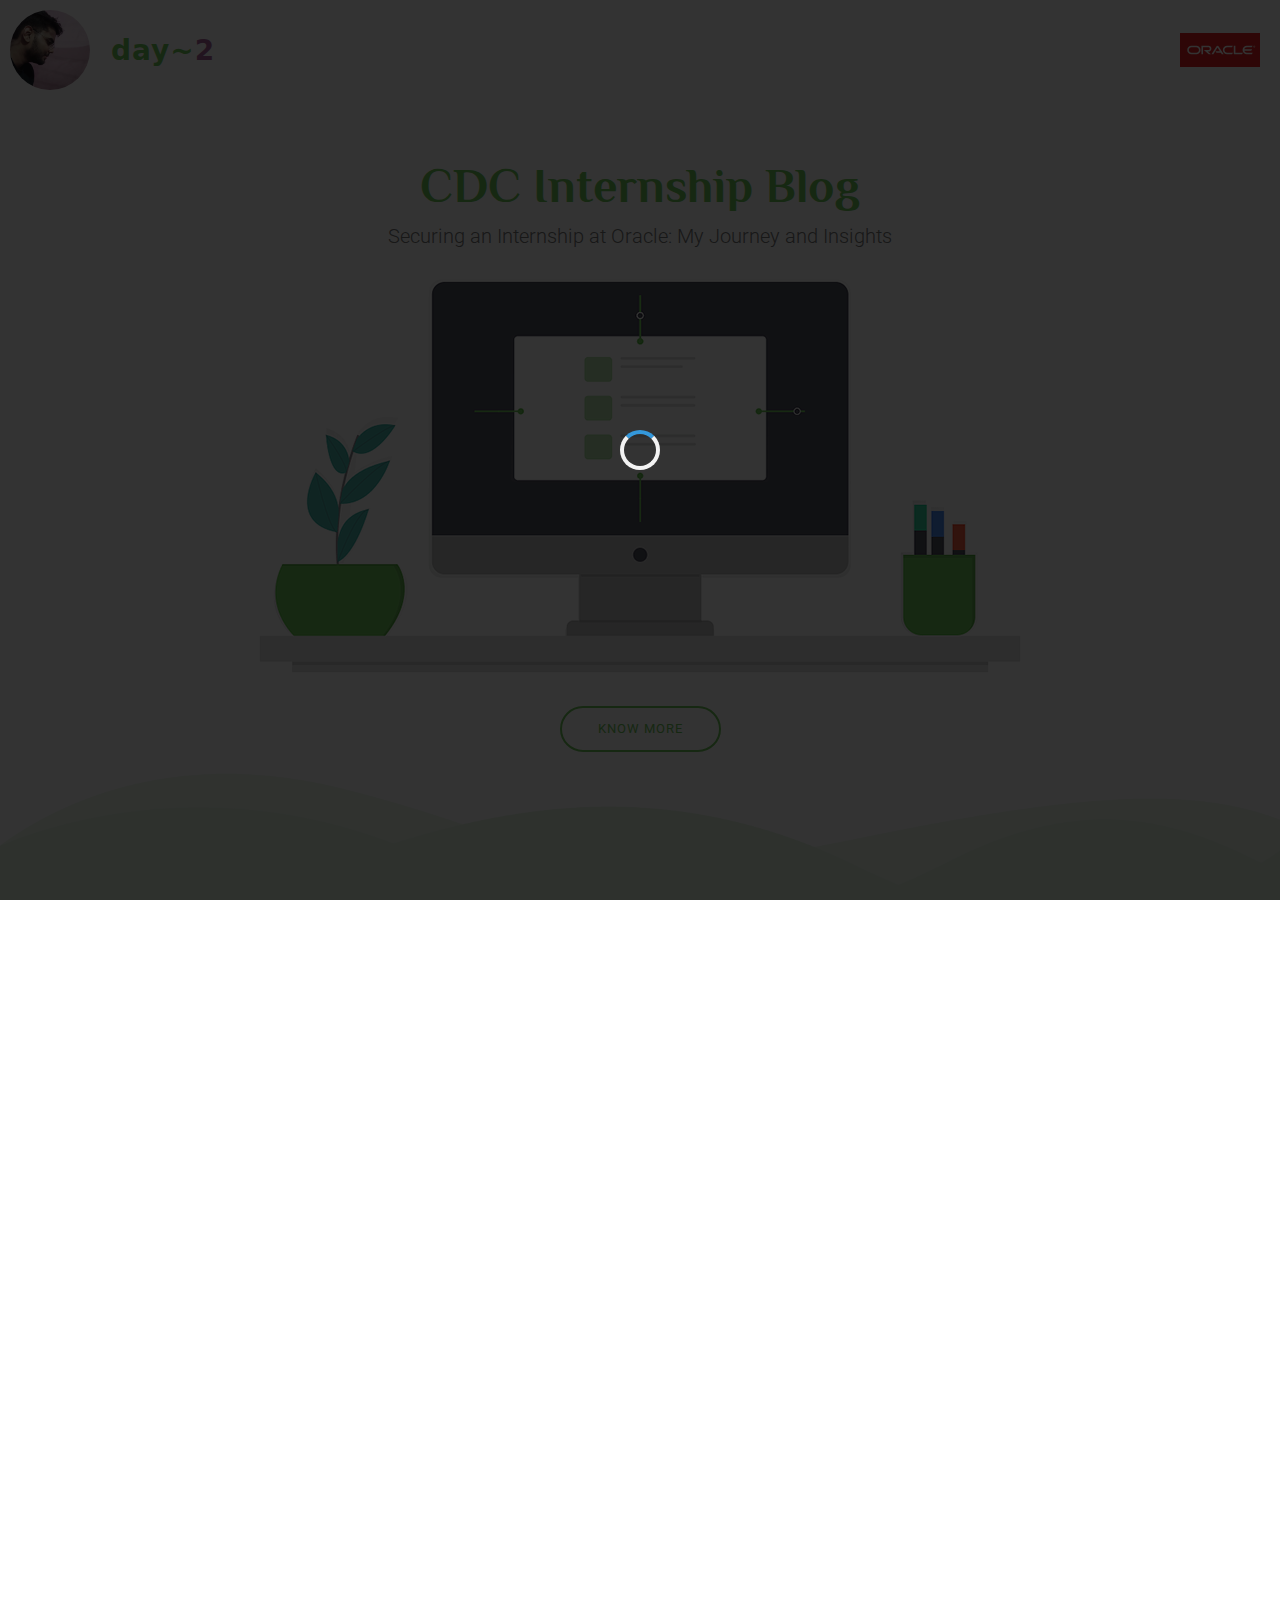
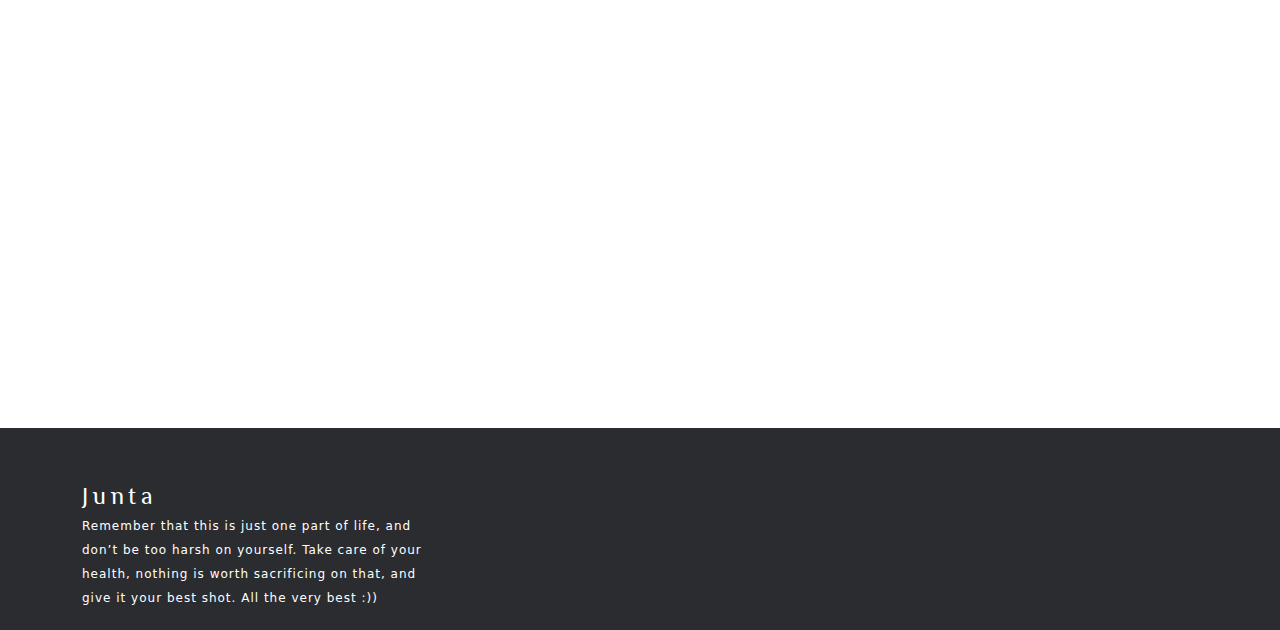
<file: index.html>
<!DOCTYPE html>
<html lang="en">

<head>
  <meta charset="utf-8">
  <meta content="width=device-width, initial-scale=1.0" name="viewport">

  <title>CDC Internship Experience</title>
  <meta content="" name="description">
  <meta content="" name="keywords">

  <!-- Favicons -->
  <link href="assets/img/x.jpg" rel="icon">
  <link href="assets/img/x.jpg" rel="apple-touch-icon">

  <!-- Google Fonts -->
  <link href="https://fonts.googleapis.com/css?family=Open+Sans:300,300i,400,400i,700,700i|Roboto:100,300,400,500,700|Philosopher:400,400i,700,700i" rel="stylesheet">

  <!-- Vendor CSS Files -->
  <link href="assets/vendor/aos/aos.css" rel="stylesheet">
  <link href="assets/vendor/bootstrap/css/bootstrap.min.css" rel="stylesheet">
  <link href="assets/vendor/bootstrap-icons/bootstrap-icons.css" rel="stylesheet">
  <link href="assets/vendor/glightbox/css/glightbox.min.css" rel="stylesheet">
  <link href="assets/vendor/swiper/swiper-bundle.min.css" rel="stylesheet">

  <!-- Template Main CSS File -->
  <link href="assets/css/style.css" rel="stylesheet">

  <!-- =======================================================
  * Template Name: eStartup
  * Updated: Jul 27 2023 with Bootstrap v5.3.1
  * Template URL: https://bootstrapmade.com/estartup-bootstrap-landing-page-template/
  * Author: BootstrapMade.com
  * License: https://bootstrapmade.com/license/
  ======================================================== -->
</head>

<body>
  <div class="loader-wrapper">
    <div class="loader"></div>
  </div>
  <!-- <div class="contentxx"> -->
  <!-- ======= Header ======= -->
  <header id="header" class="header fixed-top d-flex align-items-center">
    <div class="container d-flex align-items-center justify-content-between">

      <div id="logo">
        <h1><a href="index.html"><span>day~</span><span class="gb">2</span></a></h1>
        <!-- Uncomment below if you prefer to use an image logo -->
      <img src="assets/img/x.jpg" alt="" title="" class="hg" />
      <img src="assets/img/orc.svg" alt="" title="" class="hgg" />
      </div>

      <!-- <nav id="navbar" class="navbar">
        <ul>
          <li><a class="nav-link scrollto active" href="#hero">Home</a></li>
          <li><a class="nav-link scrollto" href="#about-us">About</a></li>
          <li><a class="nav-link scrollto" href="#features">Features</a></li>
          <li><a class="nav-link scrollto" href="#screenshots">Screenshots</a></li>
          <li><a class="nav-link scrollto" href="#team">Team</a></li>
          <li><a class="nav-link scrollto" href="#pricing">Pricing</a></li>
          <li class="dropdown"><a href="#"><span>Drop Down</span> <i class="bi bi-chevron-down"></i></a>
            <ul>
              <li><a href="#">Drop Down 1</a></li>
              <li class="dropdown"><a href="#"><span>Deep Drop Down</span> <i class="bi bi-chevron-right"></i></a>
                <ul>
                  <li><a href="#">Deep Drop Down 1</a></li>
                  <li><a href="#">Deep Drop Down 2</a></li>
                  <li><a href="#">Deep Drop Down 3</a></li>
                  <li><a href="#">Deep Drop Down 4</a></li>
                  <li><a href="#">Deep Drop Down 5</a></li>
                </ul>
              </li>
              <li><a href="#">Drop Down 2</a></li>
              <li><a href="#">Drop Down 3</a></li>
              <li><a href="#">Drop Down 4</a></li>
            </ul>
          </li>
          <li><a class="nav-link scrollto" href="#contact">Contact</a></li>
        </ul>
        <i class="bi bi-list mobile-nav-toggle"></i>
      </nav> -->
      <!-- .navbar -->

    </div>
  </header><!-- End Header -->

  <!-- ======= Hero Section ======= -->
  <section id="hero">
    <div class="hero-container" data-aos="fade-in">
      <h1>CDC Internship Blog</h1>
      <h2>
        Securing an Internship at Oracle: My Journey and Insights</h2>
      <img src="assets/img/hero-img.png" alt="Hero Imgs" data-aos="zoom-out" data-aos-delay="100">
      <a href="https://aryantony.github.io/aryan.tony/" target="_blank" class="btn-get-started scrollto">Know More</a>
      <div class="btns">
        <!-- <a href="#"><i class="fa fa-apple fa-3x"></i> App Store</a>
        <a href="#"><i class="fa fa-play fa-3x"></i> Google Play</a>
        <a href="#"><i class="fa fa-windows fa-3x"></i> windows</a> -->
      </div>
    </div>
  </section><!-- End Hero Section -->

  <main id="main">
    <section id="testimonials" class="padd-section text-center">
      <div class="container" data-aos="fade-up">
        <div class="row justify-content-center">

          <div class="col-md-8">

            <div class="testimonials-content">
              <div id="carousel-example-generic" class="carousel slide" data-bs-ride="carousel">

                <div class="carousel-inner" role="listbox">

                  <div class="carousel-item  active">
                    <div class="top-top">

                      <h2>In General Rule</h2>
                      <p class="cd">   Hey CDC folks, I know the road ahead might look hard. But believe in your effort – it will pay off. If
                        you're not from a circuit background and don't get picked by a company right away, don't get
                        discouraged. Your hard work won't go unseen. Every day, you'll see the results of your determination.
                        Even I didn’t get any shortlist in day-1 companies. I was quite frustrated with the way the
                        shortlisting criteria were being used for some day-1 companies where I did 100% in tests. Oracle was the
                        only company that I got shortlisted for day-2. So, 1 shortlist and 1 chance of an interview will be
                        sufficient if you did hard work.
                        </br> <br /><b class="cl">"Have faith in getting a chance, drop your “bt” for sure."</b></p>
                      <!-- <h4>Kimberly Tran<span>manager</span></h4> -->

                    </div>
                  </div>

                

                </div>

                <div class="btm-btm">

                  <ul class="list-unstyled carousel-indicators">
                    <li data-bs-target="#carousel-example-generic" data-bs-slide-to="0"></li>
                    <li data-bs-target="#carousel-example-generic" data-bs-slide-to="1"  class="active"></li>
                    <li data-bs-target="#carousel-example-generic" data-bs-slide-to="2"></li>
                  </ul>

                </div>

              </div>
            </div>
          </div>

        </div>
      </div>
    </section>
    <!-- ======= Get Started Section ======= -->
    <section id="get-started" class="padd-section text-center">

      <div class="container" data-aos="fade-up">
        <div class="section-title text-center">

          <h2>Frequently Asked Questions </h2>
          <p class="separator">Following Ideas are sufficient to get offer in Day-1, Day-2 companies</p>

        </div>
      </div>

      <div class="container">
        <div class="row">

          <div class="col-md-6 col-lg-4" data-aos="zoom-in" data-aos-delay="100">
            <div class="feature-block">

              <img src="assets/img/svg/cloud.svg" alt="img">
              <h4>Brief Introduction</h4>
              <p>I am Aryan Kumar, an undergraduate student in the Industrial and Systems Engineering department, pursuing a dual degree course. I sat for the CDC Internship drive and will have my internship in the Software Development role at Oracle. I’m a boarder of JCB Hall.</p>
              <!-- <a href="#">read more</a> -->
              <a href="https://aryantony.github.io/aryan.tony/" target="_blank" class="btn-get-started scrollto">read more</a>
            </div>
          </div>

          <div class="col-md-6 col-lg-4" data-aos="zoom-in" data-aos-delay="200">
            <div class="feature-block">

             
              <div class="content" id="expandable-content">
                <img src="assets/img/svg/code.svg" alt="img">
                <h4>How did i get into Oracle? What was the selection procedure?</h4>
                <!-- Initial visible content -->
                <p>
                  <!-- Your initial content here -->
                  <b class="bd">Coding Round</b>: The first stage was a 90-min online coding test. The test comprised 2
                  coding
                  questions and 20 MCQs. I would estimate the coding question complexi........
                  </br> </br>
                </p>
              </div>
               
            
              <a href="How_did_i_get_into_Oracle.html" target="_blank" class="pny">read more</a>
             
            

            </div>
          </div>

          <div class="col-md-6 col-lg-4" data-aos="zoom-in" data-aos-delay="300">
            <div class="feature-block">

          

          <div class="content" id="expandable-content">
            <img src="assets/img/svg/asteroid.svg" alt="img">
            <h4>How to prepare for them?</h4>
            <p> “Here are some ideas to help you prepare for interviews at software companies on day-1 and day-2. Please
              follow these tips”
              </br></br>
              <b class="bd">~</b> During your winter vacation (December), take a cour......
           </p>
          </div>
          <a href="How_to_prepare_for_them.html" target="_blank" class="pny">read more</a>
        </div>
      </div>

    </section>

    <!-- End Get Started Section -->
      <section id="testimonials" class="padd-section text-center">
      <div class="container" data-aos="fade-up">
        <div class="row justify-content-center">

          <div class="col-md-8">

            <div class="testimonials-content">
              <div id="carousel-example-generic" class="carousel slide" data-bs-ride="carousel">

                <div class="carousel-inner" role="listbox">

                  <div class="carousel-item  active">
                    <div class="top-top">

                      <h2>What I Feel</h2>
                      <p class="cd">   Hey folks, I noticed that many people started preparing late. Due to this, they were still polishing their CP skills during the tests instead of targeted interview prep which that time should ideally be reserved for. So, it's best to follow the recommended early <b><a href="How_to_prepare_for_them.html" target="_blank" class="pny">preparation 4 step ideas</a></b></preparation>, which should be enough for people with average skills.
                        <!-- </br> <br /><b class="cl">"Have faith in getting a chance, drop your “bt” for sure."</b> -->
                      </p>
                      <!-- <h4>Kimberly Tran<span>manager</span></h4> -->

                    </div>
                  </div>

                

                </div>

                <div class="btm-btm">

                  <ul class="list-unstyled carousel-indicators">
                    <li data-bs-target="#carousel-example-generic" data-bs-slide-to="0"></li>
                    <li data-bs-target="#carousel-example-generic" data-bs-slide-to="1"  class="active"></li>
                    <li data-bs-target="#carousel-example-generic" data-bs-slide-to="2"></li>
                  </ul>

                </div>

              </div>
            </div>
          </div>

        </div>
      </div>
    </section>
    <!-- ======= About Us Section ======= -->
    <section id="about-us" class="about-us padd-section">
      <div class="container" data-aos="fade-up">
        <div class="row justify-content-center fgfg">

          <div class="col-md-5 col-lg-3">
            <img src="assets/img/ojh.jpg" alt="About" data-aos="zoom-in" data-aos-delay="100">
          </div>

          <div class="col-md-7 col-lg-5">
            <div class="about-content" data-aos="fade-left" data-aos-delay="100">

              <h2><span>CV</span>Design </h2>
              <p>List all your internships, projects, and achievements clearly in bold on your CV. Be ready to talk about them confidently and warmly. CV discussions are important to understand your past experiences, so make sure you can confidently explain and impress the interviewer with what you've done.
              </p>

              <ul class="list-unstyled">
                <li><i class="vi bi-chevron-right"></i>imp words should be in Bold</li>
                <li><i class="vi bi-chevron-right"></i>CF rating [ imp for some companies like Deshaw,uber..]</li>
                <li><i class="vi bi-chevron-right"></i>No grammatical errors</li>
                <li><i class="vi bi-chevron-right"></i>having any paper published [may lead to shortlist at Adobe] </li>
                <li><i class="vi bi-chevron-right"></i>You should be aware with every word you have added




                </li>
              </ul>

            </div>
          </div>

        </div>
      </div>
    </section><!-- End About Us Section -->

    
  </main><!-- End #main -->

  <!-- ======= Footer ======= -->
  <footer class="footer">
    <div class="container">
      <div class="row">

        <div class="col-md-12 col-lg-4">
          <div class="footer-logo">

            <a class="navbar-brand" href="#">Junta</a>
            <p>Remember that this is just one part of life, and don’t be too harsh on yourself. Take care of your health, nothing is worth sacrificing on that, and give it your best shot. All the very best :))</p>

          </div>
        </div>

      


      </div>
    </div>

 

  </footer><!-- End  Footer -->
<!-- </div> -->
  <!-- <a href="#" class="back-to-top d-flex align-items-center justify-content-center"><i class="bi bi-arrow-up-short"></i></a> -->

  <!-- Vendor JS Files -->
  <script src="assets/vendor/aos/aos.js"></script>
  <script src="assets/vendor/bootstrap/js/bootstrap.bundle.min.js"></script>
  <script src="assets/vendor/glightbox/js/glightbox.min.js"></script>
  <script src="assets/vendor/swiper/swiper-bundle.min.js"></script>
  <script src="assets/vendor/php-email-form/validate.js"></script>

  <!-- Template Main JS File -->
  <script src="assets/js/main.js"></script>

</body>

</html>
</file>
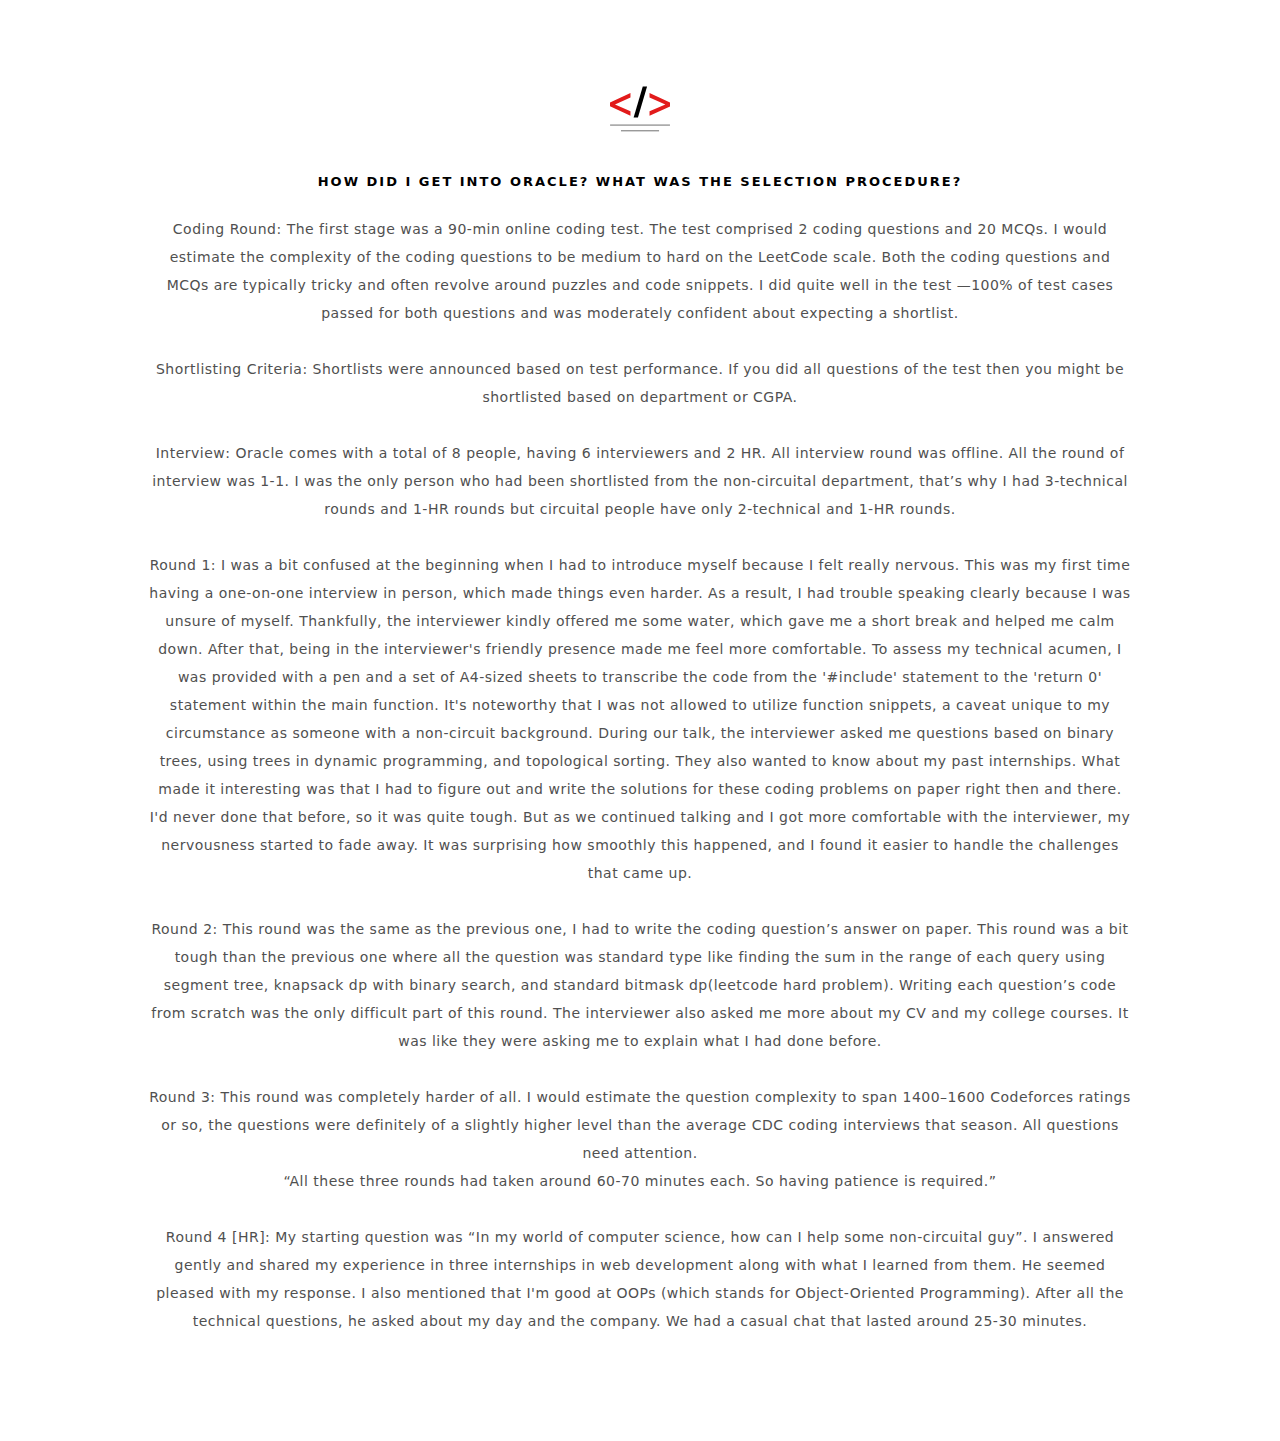
<file: How_did_i_get_into_Oracle.html>
<!DOCTYPE html>
<html lang="en">
<head>
    <meta charset="UTF-8">
    <meta name="viewport" content="width=device-width, initial-scale=1.0">
    <title>How did i get into Oracle</title>
      <!-- Favicons -->
  <link href="assets/img/svg/code.svg" rel="icon">
  <link href="assets/img/svg/code.svg" rel="apple-touch-icon">

  <!-- Google Fonts -->
  <link href="https://fonts.googleapis.com/css?family=Open+Sans:300,300i,400,400i,700,700i|Roboto:100,300,400,500,700|Philosopher:400,400i,700,700i" rel="stylesheet">

  <!-- Vendor CSS Files -->
  <link href="assets/vendor/aos/aos.css" rel="stylesheet">
  <link href="assets/vendor/bootstrap/css/bootstrap.min.css" rel="stylesheet">
  <link href="assets/vendor/bootstrap-icons/bootstrap-icons.css" rel="stylesheet">
  <link href="assets/vendor/glightbox/css/glightbox.min.css" rel="stylesheet">
  <link href="assets/vendor/swiper/swiper-bundle.min.css" rel="stylesheet">

  <!-- Template Main CSS File -->
  <link href="assets/css/style.css" rel="stylesheet">
</head>
<body>
    <section id="get-started" class=" text-center">
    <div class="container">
        <div class="row">

    <div class="feature-block" style="
    padding: 79px;
">
        <img src="assets/img/svg/code.svg" alt="img">
    <h4>How did I get into Oracle? What was the selection procedure?</h4>
                  <p>
                    <!-- Your full content here -->
                    <b class="bd">Coding Round</b>: The first stage was a 90-min online coding test. The test comprised 2
                    coding
                    questions and 20 MCQs. I would estimate the complexity of the coding questions to be medium to hard on the LeetCode scale. Both the coding questions and MCQs are typically tricky and often revolve around puzzles and code snippets. I did quite well in the test
                    —100% of test cases passed for both questions and was moderately confident about expecting a shortlist.
                    </br> </br>
                    <b class="bd">Shortlisting Criteria</b>: Shortlists were announced based on test performance. If you did
                    all
                    questions of the test then you might be shortlisted based on department or CGPA.
                    </br> </br>
                    <b class="bd">Interview</b>: Oracle comes with a total of 8 people, having 6 interviewers and 2 HR. All
                interview round
                was offline. All the round of interview was 1-1. I was the only person who had been shortlisted from the
                non-circuital department, that’s why I had 3-technical rounds and 1-HR rounds but circuital people have
                only 2-technical and 1-HR rounds.
                </br>
                </br>
                <b class="bd">Round 1</b>: I was a bit confused at the beginning when I had to introduce myself because
                I felt really
                nervous. This was my first time having a one-on-one interview in person, which made things even harder.
                As a result, I had trouble speaking clearly because I was unsure of myself. Thankfully, the interviewer
                kindly offered me some water, which gave me a short break and helped me calm down. After that, being in
                the interviewer's friendly presence made me feel more comfortable.
                To assess my technical acumen, I was provided with a pen and a set of A4-sized sheets to transcribe the
                code from the '#include' statement to the 'return 0' statement within the main function. It's noteworthy
                that I was not allowed to utilize function snippets, a caveat unique to my circumstance as someone with
                a non-circuit background.
                During our talk, the interviewer asked me questions based on <b>binary trees, using trees in dynamic
                    programming, and topological sorting</b>. They also wanted to know about my past internships. What
                made it
                interesting was that I had to figure out and write the solutions for these coding problems on paper
                right then and there. I'd never done that before, so it was quite tough. But as we continued talking and
                I got more comfortable with the interviewer, my nervousness started to fade away. It was surprising how
                smoothly this happened, and I found it easier to handle the challenges that came up.
                </br>
                </br>
                <b class="bd">Round 2</b>: This round was the same as the previous one, I had to write the coding
                question’s answer on
                paper. This round was a bit tough than the previous one where all the question was standard type like
                <b>finding the sum in the range of each query using segment tree, knapsack dp with binary search, and
                    standard bitmask dp(leetcode hard problem)</b>. Writing each question’s code from scratch was the
                only
                difficult part of this round. The interviewer also asked me more about my CV and my college courses. It
                was like they were asking me to explain what I had done before.
                </br>
                </br>
                <b class="bd">Round 3</b>: This round was completely harder of all. I would estimate the question
                complexity to span
                1400–1600 Codeforces ratings or so, the questions were definitely of a slightly higher level than the
                average CDC coding interviews that season. All questions need attention.
                </br>
                <b>“All these three rounds had taken around 60-70 minutes each. So having patience is required.”</b>
                </br>
                </br>
                <b class="bd">Round 4 [HR]</b>: My starting question was “In my world of computer science, how can I
                help some
                non-circuital guy”. I answered gently and shared my experience in three internships in web development
                along with what I learned from them. He seemed pleased with my response. I also mentioned that I'm good
                at OOPs (which stands for Object-Oriented Programming). After all the technical questions, he asked
                about my day and the company. We had a casual chat that lasted around 25-30 minutes.
                  </p>
                </div>
      </div></div>
    </section>
</body>
</html>
</file>
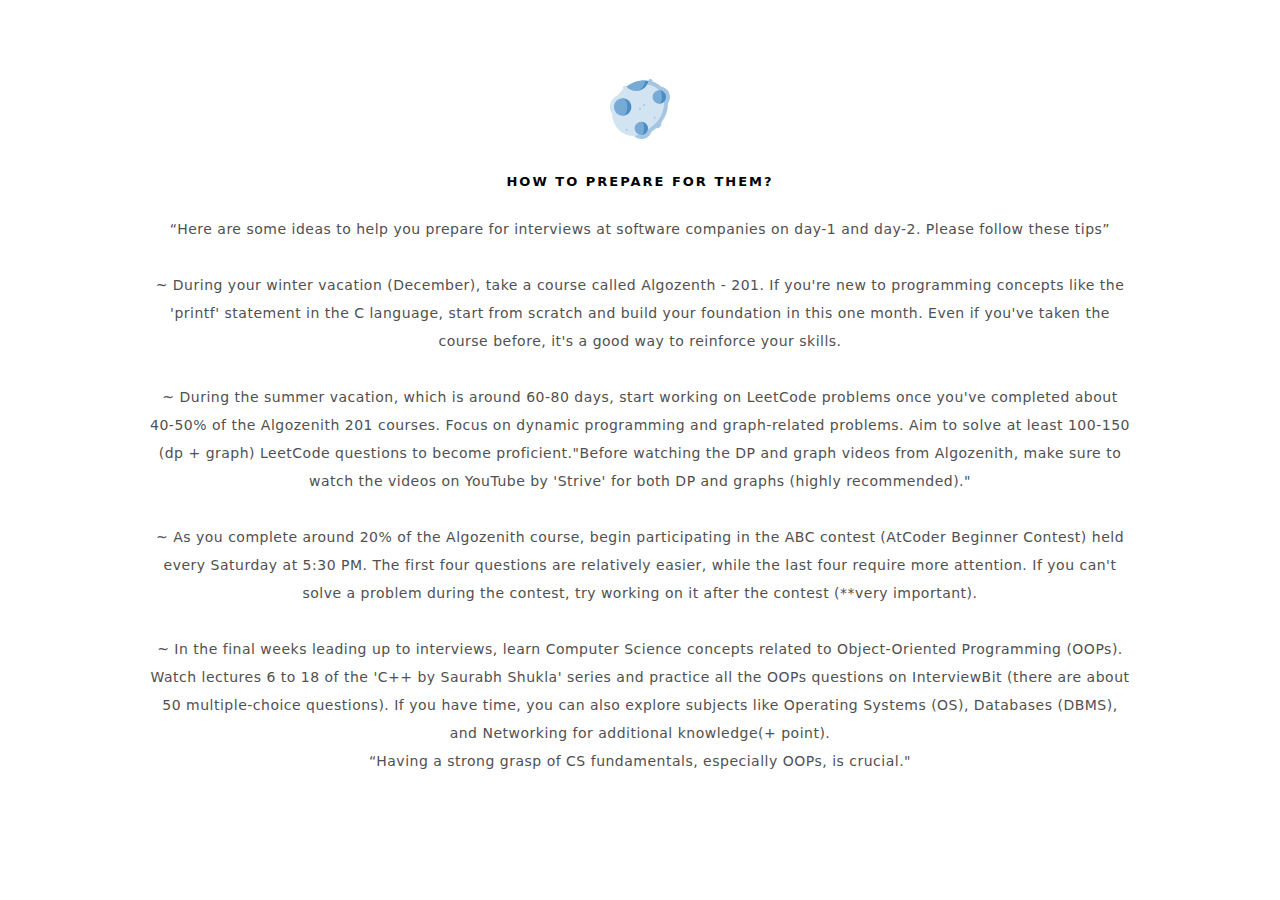
<file: How_to_prepare_for_them.html>
<!DOCTYPE html>
<html lang="en">
<head>
    <meta charset="UTF-8">
    <meta name="viewport" content="width=device-width, initial-scale=1.0">
    <title>How to prepare ?</title>
      <!-- Favicons -->
  <link href="assets/img/svg/asteroid.svg" rel="icon">
  <link href="assets/img/svg/asteroid.svg" rel="apple-touch-icon">

  <!-- Google Fonts -->
  <link href="https://fonts.googleapis.com/css?family=Open+Sans:300,300i,400,400i,700,700i|Roboto:100,300,400,500,700|Philosopher:400,400i,700,700i" rel="stylesheet">

  <!-- Vendor CSS Files -->
  <link href="assets/vendor/aos/aos.css" rel="stylesheet">
  <link href="assets/vendor/bootstrap/css/bootstrap.min.css" rel="stylesheet">
  <link href="assets/vendor/bootstrap-icons/bootstrap-icons.css" rel="stylesheet">
  <link href="assets/vendor/glightbox/css/glightbox.min.css" rel="stylesheet">
  <link href="assets/vendor/swiper/swiper-bundle.min.css" rel="stylesheet">

  <!-- Template Main CSS File -->
  <link href="assets/css/style.css" rel="stylesheet">
</head>
<body>
    <section id="get-started" class=" text-center">
    <div class="container">
        <div class="row">

    <div class="feature-block" style="
    padding: 79px;
">
        <img src="assets/img/svg/asteroid.svg" alt="img">
        <h4>How to prepare for them?</h4>
        <p> “Here are some ideas to help you prepare for interviews at software companies on day-1 and day-2. Please
          follow these tips”
          </br></br>
          <b class="bd">~</b> During your winter vacation (December), take a course called Algozenth - 201. If
          you're new to
          programming concepts like the 'printf' statement in the C language, start from scratch and build your
          foundation in this one month. Even if you've taken the course before, it's a good way to reinforce your
          skills.
          </br></br>
          <b class="bd">~</b> During the summer vacation, which is around 60-80 days, start working on LeetCode
          problems once
          you've completed about 40-50% of the Algozenith 201 courses. Focus on dynamic programming and
          graph-related problems. Aim to solve at least 100-150 (dp + graph) LeetCode questions to become
          proficient."Before watching the DP and graph videos from Algozenith, make sure to watch the videos on
          YouTube by 'Strive' for both DP and graphs (highly recommended)."
          </br></br>
          <b class="bd">~</b> As you complete around 20% of the Algozenith course, begin participating in the ABC
          contest (AtCoder
          Beginner Contest) held every Saturday at 5:30 PM. The first four questions are relatively easier, while
          the last four require more attention. If you can't solve a problem during the contest, try working on it
          after the contest (**very important).
          </br></br>
          <b class="bd">~</b> In the final weeks leading up to interviews, learn Computer Science concepts related
          to
          Object-Oriented Programming (OOPs). Watch lectures 6 to 18 of the 'C++ by Saurabh Shukla' series and
          practice all the OOPs questions on InterviewBit (there are about 50 multiple-choice questions). If you
          have time, you can also explore subjects like Operating Systems (OS), Databases (DBMS), and Networking
          for additional knowledge(+ point).
          </br>
          <b>“Having a strong grasp of CS fundamentals, especially OOPs, is crucial."</b>
</p>
                </div>
      </div></div>
    </section>
</body>
</html>
</file>
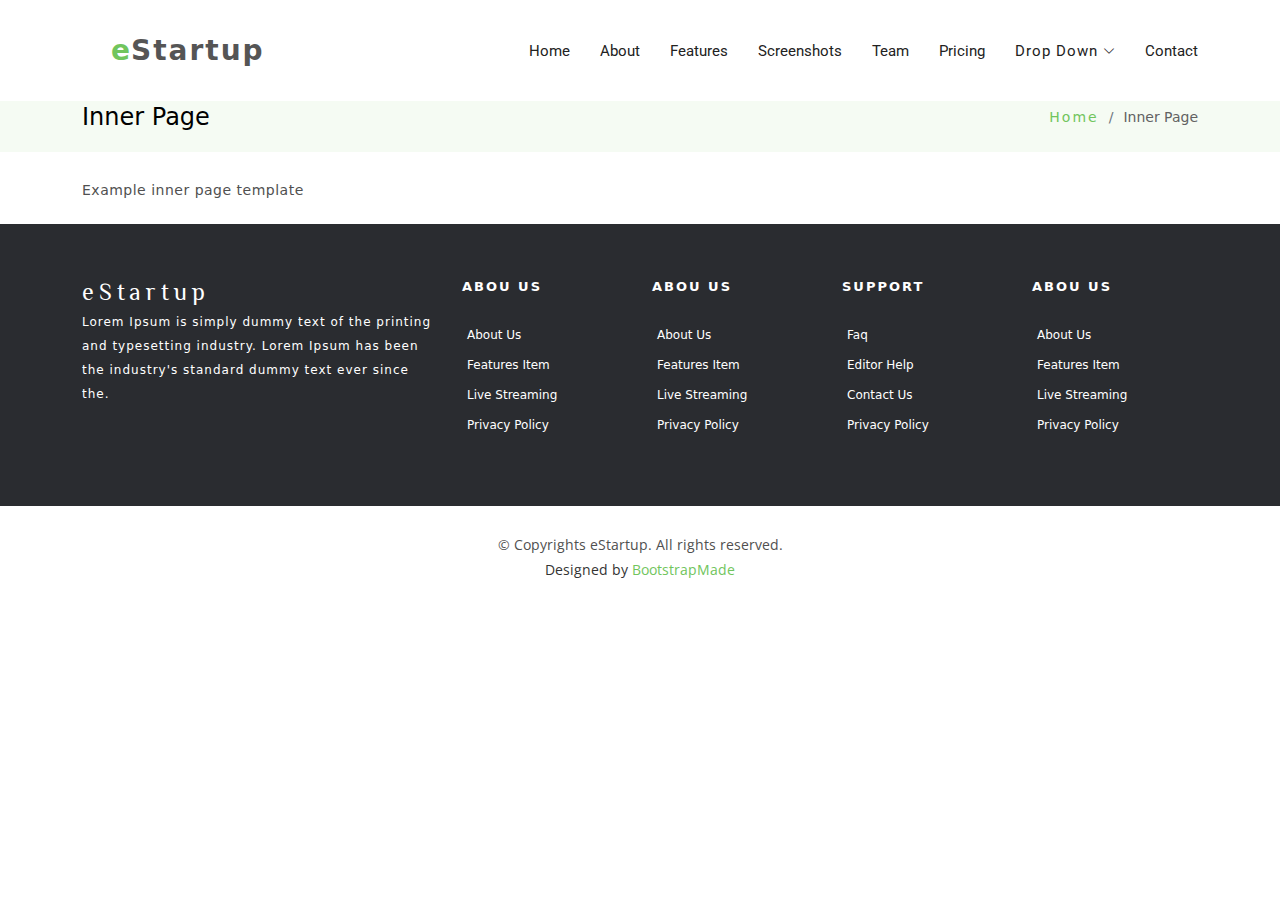
<file: inner-page.html>
<!DOCTYPE html>
<html lang="en">

<head>
  <meta charset="utf-8">
  <meta content="width=device-width, initial-scale=1.0" name="viewport">

  <title>Inner Page - eStartup Bootstrap Template</title>
  <meta content="" name="description">
  <meta content="" name="keywords">

  <!-- Favicons -->
  <link href="assets/img/favicon.png" rel="icon">
  <link href="assets/img/apple-touch-icon.png" rel="apple-touch-icon">

  <!-- Google Fonts -->
  <link href="https://fonts.googleapis.com/css?family=Open+Sans:300,300i,400,400i,700,700i|Roboto:100,300,400,500,700|Philosopher:400,400i,700,700i" rel="stylesheet">

  <!-- Vendor CSS Files -->
  <link href="assets/vendor/aos/aos.css" rel="stylesheet">
  <link href="assets/vendor/bootstrap/css/bootstrap.min.css" rel="stylesheet">
  <link href="assets/vendor/bootstrap-icons/bootstrap-icons.css" rel="stylesheet">
  <link href="assets/vendor/glightbox/css/glightbox.min.css" rel="stylesheet">
  <link href="assets/vendor/swiper/swiper-bundle.min.css" rel="stylesheet">

  <!-- Template Main CSS File -->
  <link href="assets/css/style.css" rel="stylesheet">

  <!-- =======================================================
  * Template Name: eStartup
  * Updated: Jul 27 2023 with Bootstrap v5.3.1
  * Template URL: https://bootstrapmade.com/estartup-bootstrap-landing-page-template/
  * Author: BootstrapMade.com
  * License: https://bootstrapmade.com/license/
  ======================================================== -->
</head>

<body>

  <!-- ======= Header ======= -->
  <header id="header" class="header fixed-top d-flex align-items-center">
    <div class="container d-flex align-items-center justify-content-between">

      <div id="logo">
        <h1><a href="index.html"><span>e</span>Startup</a></h1>
        <!-- Uncomment below if you prefer to use an image logo -->
        <!-- <a href="index.html"><img src="assets/img/logo.png" alt="" title="" /></a>-->
      </div>

      <nav id="navbar" class="navbar">
        <ul>
          <li><a class="nav-link scrollto " href="#hero">Home</a></li>
          <li><a class="nav-link scrollto" href="#about-us">About</a></li>
          <li><a class="nav-link scrollto" href="#features">Features</a></li>
          <li><a class="nav-link scrollto" href="#screenshots">Screenshots</a></li>
          <li><a class="nav-link scrollto" href="#team">Team</a></li>
          <li><a class="nav-link scrollto" href="#pricing">Pricing</a></li>
          <li class="dropdown"><a href="#"><span>Drop Down</span> <i class="bi bi-chevron-down"></i></a>
            <ul>
              <li><a href="#">Drop Down 1</a></li>
              <li class="dropdown"><a href="#"><span>Deep Drop Down</span> <i class="bi bi-chevron-right"></i></a>
                <ul>
                  <li><a href="#">Deep Drop Down 1</a></li>
                  <li><a href="#">Deep Drop Down 2</a></li>
                  <li><a href="#">Deep Drop Down 3</a></li>
                  <li><a href="#">Deep Drop Down 4</a></li>
                  <li><a href="#">Deep Drop Down 5</a></li>
                </ul>
              </li>
              <li><a href="#">Drop Down 2</a></li>
              <li><a href="#">Drop Down 3</a></li>
              <li><a href="#">Drop Down 4</a></li>
            </ul>
          </li>
          <li><a class="nav-link scrollto" href="#contact">Contact</a></li>
        </ul>
        <i class="bi bi-list mobile-nav-toggle"></i>
      </nav><!-- .navbar -->

    </div>
  </header><!-- End Header -->

  <main id="main">

    <!-- ======= Breadcrumbs ======= -->
    <section class="breadcrumbs">
      <div class="container">

        <div class="d-flex justify-content-between align-items-center">
          <h2>Inner Page</h2>
          <ol>
            <li><a href="index.html">Home</a></li>
            <li>Inner Page</li>
          </ol>
        </div>

      </div>
    </section><!-- End Breadcrumbs -->

    <section class="inner-page pt-4">
      <div class="container">
        <p>
          Example inner page template
        </p>
      </div>
    </section>

  </main><!-- End #main -->

  <!-- ======= Footer ======= -->
  <footer class="footer">
    <div class="container">
      <div class="row">

        <div class="col-md-12 col-lg-4">
          <div class="footer-logo">

            <a class="navbar-brand" href="#">eStartup</a>
            <p>Lorem Ipsum is simply dummy text of the printing and typesetting industry. Lorem Ipsum has been the industry's standard dummy text ever since the.</p>

          </div>
        </div>

        <div class="col-sm-6 col-md-3 col-lg-2">
          <div class="list-menu">

            <h4>Abou Us</h4>

            <ul class="list-unstyled">
              <li><a href="#">About us</a></li>
              <li><a href="#">Features item</a></li>
              <li><a href="#">Live streaming</a></li>
              <li><a href="#">Privacy Policy</a></li>
            </ul>

          </div>
        </div>

        <div class="col-sm-6 col-md-3 col-lg-2">
          <div class="list-menu">

            <h4>Abou Us</h4>

            <ul class="list-unstyled">
              <li><a href="#">About us</a></li>
              <li><a href="#">Features item</a></li>
              <li><a href="#">Live streaming</a></li>
              <li><a href="#">Privacy Policy</a></li>
            </ul>

          </div>
        </div>

        <div class="col-sm-6 col-md-3 col-lg-2">
          <div class="list-menu">

            <h4>Support</h4>

            <ul class="list-unstyled">
              <li><a href="#">faq</a></li>
              <li><a href="#">Editor help</a></li>
              <li><a href="#">Contact us</a></li>
              <li><a href="#">Privacy Policy</a></li>
            </ul>

          </div>
        </div>

        <div class="col-sm-6 col-md-3 col-lg-2">
          <div class="list-menu">

            <h4>Abou Us</h4>

            <ul class="list-unstyled">
              <li><a href="#">About us</a></li>
              <li><a href="#">Features item</a></li>
              <li><a href="#">Live streaming</a></li>
              <li><a href="#">Privacy Policy</a></li>
            </ul>

          </div>
        </div>

      </div>
    </div>

    <div class="copyrights">
      <div class="container">
        <p>&copy; Copyrights eStartup. All rights reserved.</p>
        <div class="credits">
          <!--
          All the links in the footer should remain intact.
          You can delete the links only if you purchased the pro version.
          Licensing information: https://bootstrapmade.com/license/
          Purchase the pro version with working PHP/AJAX contact form: https://bootstrapmade.com/buy/?theme=eStartup
        -->
          Designed by <a href="https://bootstrapmade.com/">BootstrapMade</a>
        </div>
      </div>
    </div>

  </footer><!-- End  Footer -->

  <a href="#" class="back-to-top d-flex align-items-center justify-content-center"><i class="bi bi-arrow-up-short"></i></a>

  <!-- Vendor JS Files -->
  <script src="assets/vendor/aos/aos.js"></script>
  <script src="assets/vendor/bootstrap/js/bootstrap.bundle.min.js"></script>
  <script src="assets/vendor/glightbox/js/glightbox.min.js"></script>
  <script src="assets/vendor/swiper/swiper-bundle.min.js"></script>
  <script src="assets/vendor/php-email-form/validate.js"></script>

  <!-- Template Main JS File -->
  <script src="assets/js/main.js"></script>

</body>

</html>
</file>
<file: assets/css/style.css>
/**
* Template Name: eStartup
* Updated: Jul 27 2023 with Bootstrap v5.3.1
* Template URL: https://bootstrapmade.com/estartup-bootstrap-landing-page-template/
* Author: BootstrapMade.com
* License: https://bootstrapmade.com/license/
*/

/*--------------------------------------------------------------
# General
--------------------------------------------------------------*/
body {
  background-color: #fff;
  color: #333;
}

h1,
h2,
h3,
h4,
h5,
h6 {
  margin: 0;
}

h2 {
  color: #000;
  font-weight: 600;
}

h4 {
  color: #000;
  font-size: 13px;
  font-weight: 700;
  letter-spacing: 2px;
  text-transform: uppercase;
  line-height: 2;
}

h5 {
  color: #626262;
  font-size: 14px;
  font-weight: 500;
}

a {
  letter-spacing: 2px;
  text-decoration: none;
  color: #71c55d;
}

a:hover {
  color: #92d283;
}

ul {
  letter-spacing: 1px;
}

li {
  color: #626262;
  font-size: 13px;
  font-weight: 400;
  letter-spacing: 2px;
  line-height: 30px;
  text-transform: capitalize;
}

p {
  color: #505050;
  font-size: 14px;
  font-weight: 300;
  letter-spacing: 0.5px;
  line-height: 2;
  margin-bottom: 20px;
}

span {
  letter-spacing: 1px;
}

.container-full {
  padding-left: 0;
  padding-right: 0;
}

.btn {
  border: 1px solid #fff;
  border-radius: 50px;
  color: #fff;
  font-size: 11px;
  font-weight: 600;
  padding: 15px 40px;
  text-transform: uppercase;
  transition: all 0.5s ease-in-out 0s;
}

.btn-default:hover {
  color: #fff;
  background-color: #e6e6e6;
  border-color: #adadad;
}

.fa {
  text-decoration: none;
  font-size: 13px;
}

/*--------------------------------------------------------------
# Back to top button
--------------------------------------------------------------*/
.back-to-top {
  position: fixed;
  visibility: hidden;
  opacity: 0;
  right: 15px;
  bottom: 15px;
  z-index: 996;
  background: #71c55d;
  width: 40px;
  height: 40px;
  border-radius: 4px;
  transition: all 0.4s;
}

.back-to-top i {
  font-size: 28px;
  color: #fff;
  line-height: 0;
}

.back-to-top:hover {
  background: #8bd07b;
  color: #fff;
}

.back-to-top.active {
  visibility: visible;
  opacity: 1;
}

/*--------------------------------------------------------------
# Header
--------------------------------------------------------------*/
#header {
  background: #fff;
  z-index: 997;
  transition: all 0.5s ease;
  padding: 20px 0;
}

#header #logo h1 {
  color: #505050;
  font-size: 28px;
  font-weight: 600;
  letter-spacing: 1px;
  margin: 0;
}

#header #logo h1 a {
  color: #555;
  display: inline-block;
  text-decoration: none;
}

#header #logo h1 a span {
  color: #71c55d;
}

#header #logo img {
  padding: 0;
  margin: 0;
}

#header.header-scrolled {
  background: #fff;
  box-shadow: 0 3px 7px rgba(0, 0, 0, 0.1);
  padding: 12px 0;
}

/*--------------------------------------------------------------
# Navigation Menu
--------------------------------------------------------------*/
/**
* Desktop Navigation 
*/
.navbar {
  padding: 0;
}

.navbar ul {
  margin: 0;
  padding: 0;
  display: flex;
  list-style: none;
  align-items: center;
}

.navbar li {
  position: relative;
}

.navbar a,
.navbar a:focus {
  display: flex;
  align-items: center;
  justify-content: space-between;
  padding: 10px 0 10px 30px;
  font-family: "Roboto", sans-serif;
  font-size: 15px;
  color: #222;
  white-space: nowrap;
  transition: 0.3s;
  letter-spacing: 0;
}

.navbar a i,
.navbar a:focus i {
  font-size: 12px;
  line-height: 0;
  margin-left: 5px;
}

.navbar a:hover,
.navbar .active,
.navbar .active:focus,
.navbar li:hover>a {
  color: #71c55d;
}

.navbar .dropdown ul {
  display: block;
  position: absolute;
  left: 14px;
  top: calc(100% + 30px);
  margin: 0;
  padding: 10px 0;
  z-index: 99;
  opacity: 0;
  visibility: hidden;
  background: #fff;
  box-shadow: 0px 0px 30px rgba(127, 137, 161, 0.25);
  transition: 0.3s;
  border-radius: 4px;
}

.navbar .dropdown ul li {
  min-width: 200px;
}

.navbar .dropdown ul a {
  padding: 10px 20px;
  text-transform: none;
}

.navbar .dropdown ul a i {
  font-size: 12px;
}

.navbar .dropdown ul a:hover,
.navbar .dropdown ul .active:hover,
.navbar .dropdown ul li:hover>a {
  color: #71c55d;
}

.navbar .dropdown:hover>ul {
  opacity: 1;
  top: 100%;
  visibility: visible;
}

.navbar .dropdown .dropdown ul {
  top: 0;
  left: calc(100% - 30px);
  visibility: hidden;
}

.navbar .dropdown .dropdown:hover>ul {
  opacity: 1;
  top: 0;
  left: 100%;
  visibility: visible;
}

@media (max-width: 1366px) {
  .navbar .dropdown .dropdown ul {
    left: -90%;
  }

  .navbar .dropdown .dropdown:hover>ul {
    left: -100%;
  }
}

/**
* Mobile Navigation 
*/
.mobile-nav-toggle {
  color: #222;
  font-size: 28px;
  cursor: pointer;
  display: none;
  line-height: 0;
  transition: 0.5s;
}

.mobile-nav-toggle.bi-x {
  color: #fff;
}

@media (max-width: 991px) {
  .mobile-nav-toggle {
    display: block;
  }

  .navbar ul {
    display: none;
  }
}

.navbar-mobile {
  position: fixed;
  overflow: hidden;
  top: 0;
  right: 0;
  left: 0;
  bottom: 0;
  background: rgba(34, 34, 34, 0.9);
  transition: 0.3s;
  z-index: 999;
}

.navbar-mobile .mobile-nav-toggle {
  position: absolute;
  top: 15px;
  right: 15px;
}

.navbar-mobile ul {
  display: block;
  position: absolute;
  top: 55px;
  right: 15px;
  bottom: 15px;
  left: 15px;
  padding: 10px 0;
  border-radius: 6px;
  background-color: #fff;
  overflow-y: auto;
  transition: 0.3s;
}

.navbar-mobile a,
.navbar-mobile a:focus {
  padding: 10px 20px;
  font-size: 15px;
  color: #222;
}

.navbar-mobile a:hover,
.navbar-mobile .active,
.navbar-mobile li:hover>a {
  color: #71c55d;
}

.navbar-mobile .getstarted,
.navbar-mobile .getstarted:focus {
  margin: 15px;
}

.navbar-mobile .dropdown ul {
  position: static;
  display: none;
  margin: 10px 20px;
  padding: 10px 0;
  z-index: 99;
  opacity: 1;
  visibility: visible;
  background: #fff;
  box-shadow: 0px 0px 30px rgba(127, 137, 161, 0.25);
}

.navbar-mobile .dropdown ul li {
  min-width: 200px;
}

.navbar-mobile .dropdown ul a {
  padding: 10px 20px;
}

.navbar-mobile .dropdown ul a i {
  font-size: 12px;
}

.navbar-mobile .dropdown ul a:hover,
.navbar-mobile .dropdown ul .active:hover,
.navbar-mobile .dropdown ul li:hover>a {
  color: #71c55d;
}

.navbar-mobile .dropdown>.dropdown-active {
  display: block;
}

/*--------------------------------------------------------------
# Hero Section
--------------------------------------------------------------*/
#hero {
  width: 100%;
  height: calc(100vh - 40px);
  background: url(../img/hero-bg.png) center bottom no-repeat;
  background-size: 100%;
  position: relative;
  margin-top: 40px;
}

@media (min-width: 1025px) {
  #hero {
    background-attachment: fixed;
  }
}

@media (min-width: 1025px) and (max-height: 768px) {
  #hero {
    height: 110vh;
  }
}

@media (max-height: 600px) {
  #hero {
    height: 200vh;
  }
}

#hero .hero-container {
  position: absolute;
  bottom: 0;
  top: 0;
  left: 0;
  right: 0;
  display: flex;
  justify-content: center;
  align-items: center;
  flex-direction: column;
  text-align: center;
}

#hero h1 {
  margin: 0 0 10px 0;
  font-size: 48px;
  font-weight: 700;
  line-height: 56px;
  font-family: "Philosopher", sans-serif;
  color: #71c55d;
}

@media (max-width: 768px) {
  #hero h1 {
    font-size: 28px;
    line-height: 36px;
  }
}

#hero h2 {
  color: #777;
  margin-bottom: 30px;
  font-size: 20px;
  font-family: "Roboto", sans-serif;
  font-weight: 300;
}

@media (max-width: 768px) {
  #hero h2 {
    font-size: 18px;
    line-height: 24px;
    margin-bottom: 30px;
  }
}

#hero img {
  max-width: 95%;
  margin-bottom: 30px;
}

#hero .btn-get-started {
  font-family: "Roboto", sans-serif;
  text-transform: uppercase;
  font-weight: 400;
  font-size: 13px;
  letter-spacing: 1px;
  display: inline-block;
  padding: 11px 36px;
  border-radius: 50px;
  transition: 0.5s;
  margin-bottom: 30px;
  border: 2px solid #71c55d;
  background: #fff;
  color: #71c55d;
  text-decoration: none;
}

#hero .btn-get-started:hover {
  background: #71c55d;
  color: #fff;
}

#hero .btns a {
  color: #555;
  font-size: 11px;
  font-weight: 600;
  text-transform: uppercase;
  margin: 4px 20px;
  text-decoration: none;
  transition: 0.3s;
}

@media (max-width: 575px) {
  #hero .btns a {
    margin: 4px 8px;
  }
}

#hero .btns a:hover {
  color: #71c55d;
}

/*--------------------------------------------------------------
# Sections
--------------------------------------------------------------*/
section {
  overflow: hidden;
}

.padd-section {
  padding-bottom: 80px;
  padding-top: 80px;
}

@media (max-width: 992px) {
  .padd-section {
    padding-top: 40px;
    padding-bottom: 40px;
  }
}

.section-title {
  margin-bottom: 80px;
}

@media (max-width: 992px) {
  .section-title {
    margin-bottom: 40px;
  }
}

.section-title h2 {
  font-family: "Roboto", sans-serif;
  font-size: 45px;
  font-weight: 100;
  letter-spacing: 2px;
  margin-bottom: 20px;
  text-transform: capitalize;
}

.section-title .separator {
  margin: 0;
}

.separator {
  color: #626262;
  font-family: "Roboto", sans-serif;
  font-size: 15px;
  font-weight: 300;
  margin-bottom: 30px;
  text-transform: capitalize;
}

/*--------------------------------------------------------------
# Breadcrumbs
--------------------------------------------------------------*/
.breadcrumbs {
  padding: 20px 0;
  background-color: #f5fbf3;
  min-height: 40px;
  margin-top: 82px;
}

@media (max-width: 992px) {
  .breadcrumbs {
    margin-top: 68px;
  }
}

.breadcrumbs h2 {
  font-size: 24px;
  font-weight: 300;
  margin: 0;
}

@media (max-width: 992px) {
  .breadcrumbs h2 {
    margin: 0 0 10px 0;
  }
}

.breadcrumbs ol {
  display: flex;
  flex-wrap: wrap;
  list-style: none;
  padding: 0;
  margin: 0;
}

.breadcrumbs ol li {
  letter-spacing: 0;
  font-size: 14px;
}

.breadcrumbs ol li+li {
  padding-left: 10px;
}

.breadcrumbs ol li+li::before {
  display: inline-block;
  padding-right: 10px;
  color: #6c757d;
  content: "/";
}

@media (max-width: 768px) {
  .breadcrumbs .d-flex {
    display: block !important;
  }

  .breadcrumbs ol {
    display: block;
  }

  .breadcrumbs ol li {
    display: inline-block;
  }
}

/* Get Started Section
--------------------------------*/
#get-started {
  display: inline-block;
  height: 100%;
  width: 100%;
}

#get-started .feature-block {
  background: #fff none repeat scroll 0 0;
  padding: 30px 20px;
  transition: all 0.5s ease-in-out 0s;
}

#get-started .feature-block img {
  height: 60px;
  margin-bottom: 30px;
  width: 60px;
}

@media (max-width: 991px) {
  #get-started .feature-block {
    margin-bottom: 30px;
  }
}

#get-started .feature-block:hover {
  box-shadow: 0 0 35px rgba(0, 0, 0, 0.1);
  transition: all 0.5s ease-in-out 0s;
}

#get-started .feature-block h4 {
  margin-bottom: 20px;
}

#get-started .feature-block p {
  margin-bottom: 20px;
}

#get-started .feature-block a {
  color: #505050;
  font-size: 12px;
  font-weight: 600;
  text-decoration: none;
  text-transform: capitalize;
  transition: 0.3s;
}

#get-started .feature-block a:hover {
  color: #71c55d;
}

/* About Us Section
--------------------------------*/
#about-us img {
  max-width: 100%;
}

#about-us .about-content {
  padding-top: 60px;
}

#about-us .about-content h2 {
  color: #252525;
  font-family: "roboto";
  font-size: 39px;
  font-weight: 100;
  letter-spacing: 2px;
  margin-bottom: 20px;
  text-transform: capitalize;
}

#about-us .about-content span {
  font-weight: 700;
  padding-right: 10px;
  text-transform: uppercase;
}

#about-us .about-content ul li {
  line-height: 36px;
}

#about-us .about-content ul li .fa {
  padding-right: 20px;
}

/* Features Section
--------------------------------*/
#features {
  display: inline-block;
  height: 100%;
  width: 100%;
}

#features .feature-block {
  background: #fff none repeat scroll 0 0;
  padding: 30px 20px;
  margin-bottom: 30px;
  transition: all 0.5s ease-in-out 0s;
}

#features .feature-block img {
  height: 60px;
  margin-bottom: 30px;
  width: 60px;
}

#features .feature-block:hover {
  box-shadow: 0 0 35px rgba(0, 0, 0, 0.1);
  transition: all 0.5s ease-in-out 0s;
}

#features .feature-block h4 {
  margin-bottom: 20px;
}

#features .feature-block p {
  margin-bottom: 0;
}

/* Screenshots Section
--------------------------------*/
#screenshots .swiper-pagination {
  margin-top: 20px;
  position: relative;
}

#screenshots .swiper-pagination .swiper-pagination-bullet {
  width: 12px;
  height: 12px;
  background-color: #fff;
  opacity: 1;
  border: 1px solid #71c55d;
}

#screenshots .swiper-pagination .swiper-pagination-bullet-active {
  background-color: #71c55d;
}

/* Video Section
--------------------------------*/
#video {
  background: url(../img/video-bg.jpg) center center;
  background-repeat: no-repeat;
  background-size: cover;
  height: 400px;
  overflow: hidden;
}

#video .overlay {
  background: rgba(0, 0, 0, 0.85);
  height: 100%;
}

#video .overlay .play-btn {
  width: 94px;
  height: 94px;
  background: radial-gradient(#71c55d 50%, rgba(113, 197, 93, 0.15) 52%);
  border-radius: 50%;
  display: block;
  margin: 153px auto 0;
  position: relative;
  overflow: hidden;
}

#video .overlay .play-btn::after {
  content: "";
  position: absolute;
  left: 50%;
  top: 50%;
  transform: translateX(-40%) translateY(-50%);
  width: 0;
  height: 0;
  border-top: 10px solid transparent;
  border-bottom: 10px solid transparent;
  border-left: 15px solid #fff;
  z-index: 100;
  transition: all 400ms cubic-bezier(0.55, 0.055, 0.675, 0.19);
}

#video .overlay .play-btn:before {
  content: "";
  position: absolute;
  width: 120px;
  height: 120px;
  animation-delay: 0s;
  animation: pulsate1 2s;
  animation-direction: forwards;
  animation-iteration-count: infinite;
  animation-timing-function: steps;
  opacity: 1;
  border-radius: 50%;
  border: 2px solid rgba(255, 255, 255, 0.5);
  top: -15%;
  left: -15%;
  background: rgba(198, 16, 0, 0);
}

#video .overlay .play-btn:hover::after {
  border-left: 15px solid #71c55d;
  transform: scale(20);
}

#video .overlay .play-btn:hover::before {
  content: "";
  position: absolute;
  left: 50%;
  top: 50%;
  transform: translateX(-40%) translateY(-50%);
  width: 0;
  height: 0;
  border: none;
  border-top: 10px solid transparent;
  border-bottom: 10px solid transparent;
  border-left: 15px solid #fff;
  z-index: 200;
  animation: none;
  border-radius: 0;
}

@keyframes pulsate1 {
  0% {
    transform: scale(0.6, 0.6);
    opacity: 1;
  }

  100% {
    transform: scale(1, 1);
    opacity: 0;
  }
}

/* Team Section
--------------------------------*/
#team .team-block {
  box-shadow: 0 0 35px rgba(0, 0, 0, 0.1);
  height: 254px;
  overflow: hidden;
  position: relative;
  width: 100%;
}

@media (max-width: 991px) {
  #team .team-block {
    margin-bottom: 30px;
  }
}

#team .team-block img {
  width: 100%;
}

#team .team-block .team-content {
  background: #fff none repeat scroll 0 0;
  bottom: 0;
  box-shadow: 0 0 4px 0 rgba(0, 0, 0, 0.2), 0 0 0 0 rgba(0, 0, 0, 0.19);
  bottom: -147px;
  padding: 20px 0;
  position: absolute;
  width: 100%;
  transition: all 0.5s ease-in-out 0s;
}

#team .team-block .team-content ul {
  display: block;
  width: 100%;
}

#team .team-block .team-content ul li {
  display: inline-block;
}

#team .team-block .team-content ul li a {
  color: #626262;
}

#team .team-block .team-content ul li a .fa {
  float: left;
  padding-left: 10px;
  padding-right: 10px;
  transition: 0.3s;
}

#team .team-block .team-content ul li a .fa:hover {
  color: #71c55d;
}

#team .team-block .team-content ul>span {
  display: inline-block;
  font-size: 14px;
  font-weight: 300;
  letter-spacing: 0.5px;
  margin-bottom: 20px;
  text-transform: uppercase;
}

#team .team-block:hover .team-content {
  bottom: 0px;
  transition: all 0.5s ease-in-out 0s;
}

/* Testimonials Section
--------------------------------*/
#testimonials .testimonials-content {
  box-shadow: 0 0 35px rgba(0, 0, 0, 0.1);
  padding: 49px 20px;
}

#testimonials .testimonials-content::before {
  color: #71c55d;
  content: "\f10e";
  display: inline-block;
  font: 70px/1 FontAwesome;
  position: absolute;
  right: 43px;
  text-align: left;
  top: -29px;
}

#testimonials .top-top>h2 {
  font-family: "Roboto" sans-serif;
  font-size: 45px;
  font-weight: 100;
  letter-spacing: 2px;
  margin-bottom: 20px;
  text-transform: capitalize;
}

#testimonials .top-top>h4 {
  font: 700 12px Lato, sans-serif;
}

#testimonials .top-top span {
  font-size: 12px;
  font-weight: 300;
  margin-left: 26px;
}

#testimonials .btm-btm ul li {
  float: left;
  margin: 0 8px;
  border-radius: 50%;
  padding: 0;
  overflow: hidden;
  background: #ddd none repeat scroll 0 0;
  cursor: pointer;
  height: 12px !important;
  width: 12px !important;
  border: 0;
  content: "";
}

#testimonials .btm-btm .active {
  background: #71c55d;
}

.carousel-indicators {
  position: relative;
  bottom: 0;
  left: 0;
  bottom: 0 !important;
  z-index: 15;
  width: auto;
  padding-left: 0;
  margin: 30px auto 0 auto;
  margin-right: auto;
  text-align: center;
  list-style: none;
  margin-bottom: 0;
  display: inline-block;
}

.carousel-indicators li {
  margin: 0;
}

/* Pricing Table Section
--------------------------------*/
#pricing .block-pricing {
  background: #fff;
  box-shadow: 0 0 0 0 rgba(0, 0, 0, 0.2), 0 0 4px 0 rgba(0, 0, 0, 0.19);
  display: inline-block;
  position: relative;
  width: 100%;
  text-align: center;
  padding: 30px 0;
}

@media (max-width: 991px) {
  #pricing .block-pricing {
    margin-bottom: 30px;
  }
}

#pricing .block-pricing .table {
  margin-bottom: 0;
  padding: 30px 15px;
  max-width: 100%;
  width: 100%;
}

#pricing .block-pricing .pricing-table h4 {
  padding-bottom: 30px;
}

#pricing .block-pricing h2 {
  margin-bottom: 30px;
}

#pricing .block-pricing ul {
  list-style: outside none none;
  margin: 10px auto;
  max-width: 240px;
  padding: 0;
}

#pricing .block-pricing ul li {
  border-bottom: 1px solid rgba(153, 153, 153, 0.3);
  padding: 12px 0;
  text-align: center;
}

#pricing .block-pricing ul li b {
  color: #3c4857;
}

#pricing .block-pricing .pricing-table .table_btn a {
  background: #71c55d;
  color: #fff;
  margin: 0;
  display: inline-block;
}

#pricing .block-pricing .pricing-table .table_btn a:hover {
  background: #55b03f;
}

#pricing .block-pricing .pricing-table .table_btn a .fa {
  font-size: 13px;
  margin-right: 5px;
}

/* Blog Section
--------------------------------*/
@media (max-width: 991px) {
  #blog .block-blog {
    margin-bottom: 30px;
  }
}

#blog .block-blog img {
  width: 100%;
}

#blog .block-blog .content-blog {
  box-shadow: 0 0 0 0 rgba(0, 0, 0, 0.2), 0 0 4px 0 rgba(0, 0, 0, 0.19);
  display: inline-block;
  min-height: 125px;
  padding: 20px 10px;
  width: 100%;
}

#blog .block-blog .content-blog h4 {
  line-height: 24px;
  margin-bottom: 20px;
  text-transform: capitalize;
  font-weight: normal;
  letter-spacing: 0;
  font-size: 16px;
}

#blog .block-blog .content-blog h4 a {
  color: #555;
  text-decoration: none;
  transition: 0.3s;
}

#blog .block-blog .content-blog h4 a:hover {
  color: #71c55d;
}

#blog .block-blog .content-blog>span {
  float: left;
  font-size: 12px;
}

#blog .block-blog .content-blog a.readmore {
  color: #505050;
  font-size: 12px;
  font-weight: 600;
  text-decoration: none;
  transition: 0.3s;
  letter-spacing: 0;
  text-transform: capitalize;
}

#blog .block-blog .content-blog a.readmore:hover {
  color: #71c55d;
}

/* Newsletter Section
--------------------------------*/
#newsletter {
  background: rgba(0, 0, 0, 0) url(../img/newsletter-bg.jpg) no-repeat center top fixed;
  background-size: cover;
}

#newsletter .overlay {
  background: linear-gradient(rgba(255, 255, 255, 0.9) 0%, rgba(255, 255, 255, 0.2) 95%);
  height: 100%;
  width: 100%;
}

#newsletter .form-control {
  background-color: transparent;
  border: 1px solid #dddddd;
  border-radius: 0;
  color: #888;
  font-size: 11px;
  font-weight: 600;
  height: 50px;
  text-align: center;
  width: 70%;
  background: #fff;
}

@media (max-width: 575px) {
  #newsletter .form-control {
    margin-bottom: 30px;
    width: 100%;
  }
}

#newsletter .form-control:focus {
  border-color: #71c55d;
  box-shadow: none;
  outline: 0 none;
}

#newsletter .btn {
  background: #71c55d;
  border: 0;
  border-radius: 0;
  height: 50px;
  width: 30%;
  transition: 0.3s;
}

@media (max-width: 575px) {
  #newsletter .btn {
    width: 100%;
  }
}

#newsletter .btn:hover {
  background: #55b03f;
}

#newsletter .btn .fa {
  padding-right: 10px;
}

#newsletter ul {
  display: inline-block;
  margin-top: 40px;
  margin-bottom: 0;
}

#newsletter ul li {
  background: #71c55d;
  border-radius: 50px;
  float: left;
  height: 35px;
  line-height: 35px;
  margin-left: 10px;
  margin-right: 10px;
  width: 35px;
  transition: 0.3s;
  display: flex;
  align-items: center;
  justify-content: center;
}

#newsletter ul li a {
  display: flex;
  align-items: center;
  justify-content: center;
}

#newsletter ul li:hover {
  background: #55b03f;
}

#newsletter ul li i {
  color: #fff;
  line-height: 0;
}

/* Contact Section
--------------------------------*/
#contact {
  background: #fff;
}

#contact .info {
  color: #222;
}

#contact .info i {
  font-size: 32px;
  color: #71c55d;
  float: left;
  line-height: 0;
}

#contact .info p {
  padding: 0 0 10px 50px;
  margin-bottom: 20px;
  line-height: 22px;
  font-size: 14px;
}

#contact .info .email p {
  padding-top: 5px;
}

#contact .social-links {
  padding: 20px 0;
}

#contact .social-links a {
  font-size: 18px;
  display: inline-block;
  background: #71c55d;
  color: #fff;
  line-height: 1;
  padding: 6px 0 8px 0;
  border-radius: 50%;
  text-align: center;
  width: 36px;
  height: 36px;
  transition: 0.3s;
}

#contact .social-links a:hover {
  background: #55b03f;
  color: #fff;
}

#contact .php-email-form .validate {
  display: none;
  color: red;
  margin: 0 0 15px 0;
  font-weight: 400;
  font-size: 13px;
}

#contact .php-email-form .error-message {
  display: none;
  color: #fff;
  background: #ed3c0d;
  text-align: left;
  padding: 15px;
  font-weight: 600;
}

#contact .php-email-form .error-message br+br {
  margin-top: 25px;
}

#contact .php-email-form .sent-message {
  display: none;
  color: #fff;
  background: #18d26e;
  text-align: center;
  padding: 15px;
  font-weight: 600;
}

#contact .php-email-form .loading {
  display: none;
  background: #fff;
  text-align: center;
  padding: 15px;
}

#contact .php-email-form .loading:before {
  content: "";
  display: inline-block;
  border-radius: 50%;
  width: 24px;
  height: 24px;
  margin: 0 10px -6px 0;
  border: 3px solid #18d26e;
  border-top-color: #eee;
  animation: animate-loading 1s linear infinite;
}

#contact .php-email-form input,
#contact .php-email-form textarea {
  border-radius: 0;
  box-shadow: none;
  font-size: 14px;
}

#contact .php-email-form input:focus,
#contact .php-email-form textarea:focus {
  border-color: #71c55d;
}

#contact .php-email-form input {
  padding: 10px 15px;
}

#contact .php-email-form textarea {
  padding: 12px 15px;
}

#contact .php-email-form button[type=submit] {
  background: #71c55d;
  border: 0;
  padding: 10px 24px;
  color: #fff;
  transition: 0.4s;
}

#contact .php-email-form button[type=submit]:hover {
  background: #92d283;
}

@keyframes animate-loading {
  0% {
    transform: rotate(0deg);
  }

  100% {
    transform: rotate(360deg);
  }
}

/*--------------------------------------------------------------
# Footer
--------------------------------------------------------------*/
.footer {
  background: #2a2c30;
  padding-top: 50px;
}

.footer .footer-logo .navbar-brand {
  color: #fff;
  display: inline-block;
  float: none;
  font-family: "Philosopher", sans-serif;
  font-size: 24px;
  font-weight: 500;
  height: 100%;
  letter-spacing: 0.2em;
  padding-left: 0;
  padding-top: 0;
}

.footer .footer-logo p {
  color: #fff;
  font-size: 12px;
  letter-spacing: 1px;
}

.footer .list-menu>h4 {
  color: #fff;
  padding-bottom: 20px;
}

.footer .list-menu ul li a {
  color: #fff;
  font-size: 12px;
  padding-left: 5px;
  text-decoration: none;
  letter-spacing: 0;
}

.footer .copyrights {
  background: #fff;
  margin-top: 50px;
  text-align: center;
  padding: 25px;
}

.footer .copyrights p,
.footer .copyrights .credits {
  margin: 0;
  padding: 0;
  font-family: "Open Sans", sans-serif;
  font-weight: normal;
  font-size: 14px;
  letter-spacing: 0;
}

.footer .copyrights p a,
.footer .copyrights .credits a {
  letter-spacing: 0;
  color: #71c55d;
}
.pny{
  cursor: pointer;
}
.hg{
  width: 80px;
  height: 80px;
  object-fit: cover;
  border-radius: 100%;
  position: absolute;
  left: 10px;
  top: 10px;
}
.hgg{
  width: 80px;
  height: 80px;
  object-fit: cover;
  /* border-radius: 100%; */
  position: absolute;
  right: 20px;
  top: 10px;
}
#header.header-scrolled {
  
  height: 101px;
}
#header{
  height: 101px;
}
#header #logo h1 a {
  position: absolute;
  left: 111px;
  top: 34px;
}
@media only screen and (min-width: 0px) and (max-width: 765px) {

  .fgfg {
flex-direction: column-reverse !important;
  }
  .cd{
    text-align: left!important;
  }
  #get-started .feature-block p {
    text-align: left!important;
  }
  #header.header-scrolled {
  
    height: 70px;
  }
  #header{
    height: 70px;
  }
  .hgg{
    width: 50px;
    height: 50px;
    right: 10px;
    top: 13px;
    
  }
  .hg{
    width: 50px;
    height: 50px;
  }
  #header #logo h1 a {
 
    left: 73px;
    top: 21px;
    font-size: 22px;
}
}
.gb{
  color: #a9659b!important;
}


.loader-wrapper {
  position: fixed;
  top: 0;
  left: 0;
  width: 100%;
  height: 100%;
  background-color: rgba(0, 0, 0, 0.8);
  display: flex;
  justify-content: center;
  align-items: center;
  z-index: 9999;
}

.loader {
  border: 4px solid #f3f3f3;
  border-top: 4px solid #3498db;
  border-radius: 50%;
  width: 40px;
  height: 40px;
  animation: spin 1s linear infinite;
}

@keyframes spin {
  0% { transform: rotate(0deg); }
  100% { transform: rotate(360deg); }
}

.contentxx {
  display: none;
  /* Your content styles here */
}
</file>
